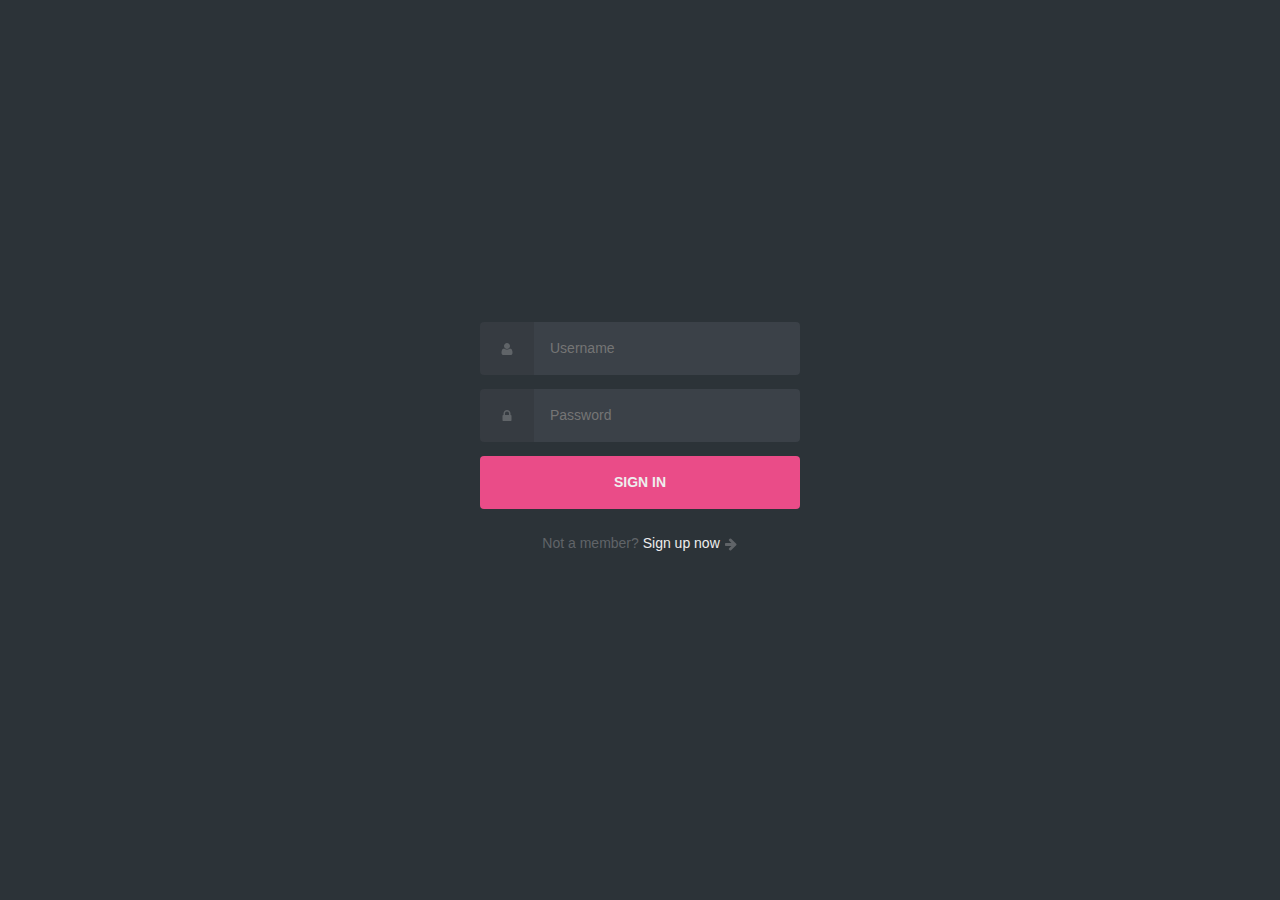
<file: index.html>
<!DOCTYPE html>
<html lang="en">
<head>
    <meta charset="UTF-8">
    <meta http-equiv="X-UA-Compatible" content="IE=edge">
    <meta name="viewport" content="width=device-width, initial-scale=1.0">
    <link rel="stylesheet" href="./styles.css" />
    <title>Formula Bucket</title>
</head>
<body class="align">

    <div class="grid">
  
      <form action="https://httpbin.org/post" method="POST" class="form login">
  
        <div class="form__field">
          <label for="login__username"><svg class="icon">
              <use xlink:href="#icon-user"></use>
            </svg><span class="hidden">Username</span></label>
          <input autocomplete="username" id="login__username" type="text" name="username" class="form__input" placeholder="Username" required>
        </div>
  
        <div class="form__field">
          <label for="login__password"><svg class="icon">
              <use xlink:href="#icon-lock"></use>
            </svg><span class="hidden">Password</span></label>
          <input id="login__password" type="password" name="password" class="form__input" placeholder="Password" required>
        </div>
  
        <div class="form__field">
          <input type="button" value="Sign In" id="btn">
        </div>
  
      </form>
  
      <p class="text--center">Not a member? <a href="#">Sign up now</a> <svg class="icon">
          <use xlink:href="#icon-arrow-right"></use>
        </svg></p>
  
    </div>
  
    <svg xmlns="http://www.w3.org/2000/svg" class="icons">
      <symbol id="icon-arrow-right" viewBox="0 0 1792 1792">
        <path d="M1600 960q0 54-37 91l-651 651q-39 37-91 37-51 0-90-37l-75-75q-38-38-38-91t38-91l293-293H245q-52 0-84.5-37.5T128 1024V896q0-53 32.5-90.5T245 768h704L656 474q-38-36-38-90t38-90l75-75q38-38 90-38 53 0 91 38l651 651q37 35 37 90z" />
      </symbol>
      <symbol id="icon-lock" viewBox="0 0 1792 1792">
        <path d="M640 768h512V576q0-106-75-181t-181-75-181 75-75 181v192zm832 96v576q0 40-28 68t-68 28H416q-40 0-68-28t-28-68V864q0-40 28-68t68-28h32V576q0-184 132-316t316-132 316 132 132 316v192h32q40 0 68 28t28 68z" />
      </symbol>
      <symbol id="icon-user" viewBox="0 0 1792 1792">
        <path d="M1600 1405q0 120-73 189.5t-194 69.5H459q-121 0-194-69.5T192 1405q0-53 3.5-103.5t14-109T236 1084t43-97.5 62-81 85.5-53.5T538 832q9 0 42 21.5t74.5 48 108 48T896 971t133.5-21.5 108-48 74.5-48 42-21.5q61 0 111.5 20t85.5 53.5 62 81 43 97.5 26.5 108.5 14 109 3.5 103.5zm-320-893q0 159-112.5 271.5T896 896 624.5 783.5 512 512t112.5-271.5T896 128t271.5 112.5T1280 512z" />
      </symbol>
    </svg>
    <script src="./script.js"></script>
  </body>
</html>
</file>
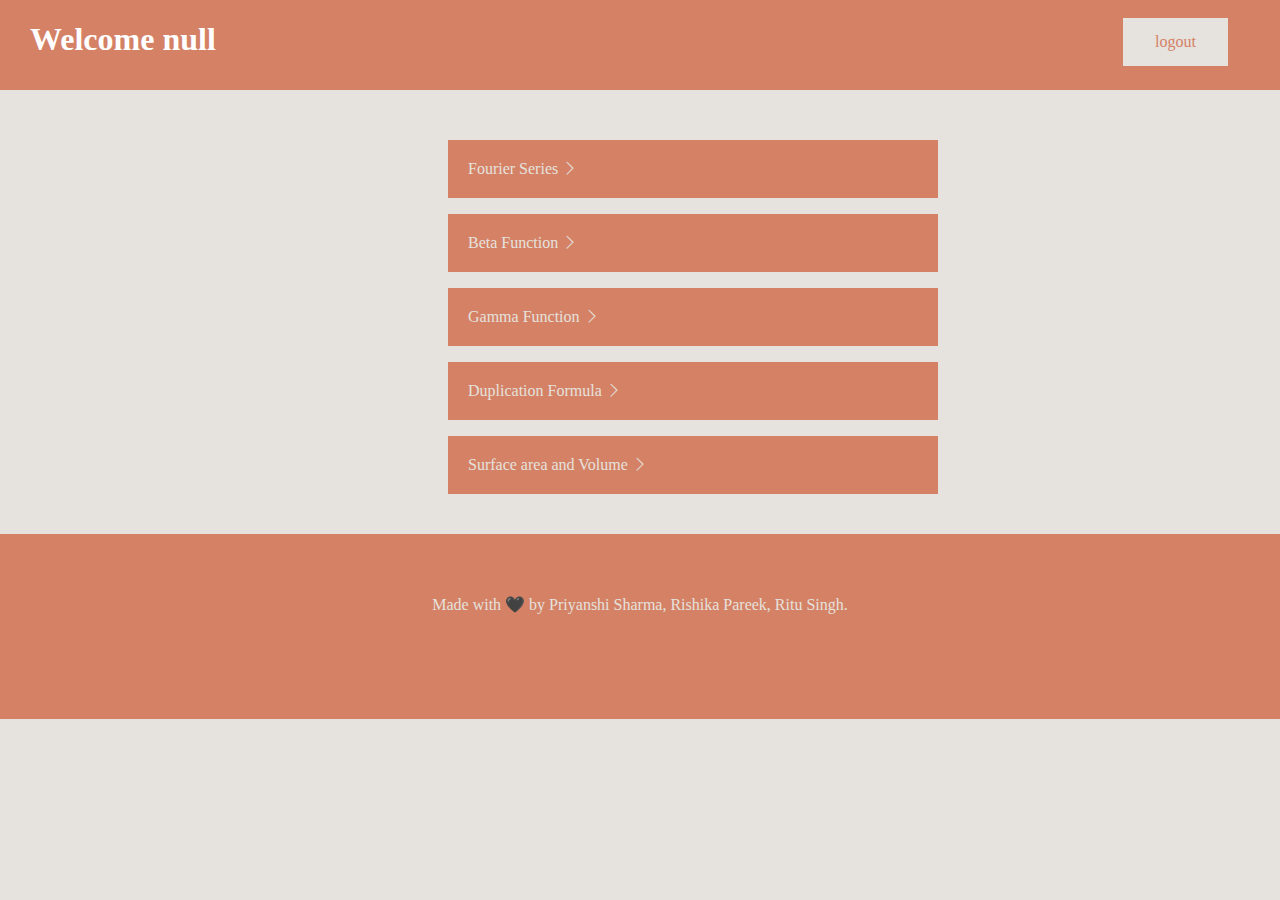
<file: formula-bucket/index.html>
<!DOCTYPE html>
<html lang="en">
<head>
    <meta charset="UTF-8">
    <meta http-equiv="X-UA-Compatible" content="IE=edge">
    <meta name="viewport" content="width=device-width, initial-scale=1.0">
    <title>Document</title>
    <link rel="stylesheet" href="./styles.css">
    <link rel="stylesheet" href="https://cdn.jsdelivr.net/npm/bootstrap-icons@1.10.3/font/bootstrap-icons.css">
</head>
<body>
    <header>
        <div class="logo">
            <h1>Booklet</h1>
        </div>
        <div class="logout">
            <a class="logout-btn">logout</a>
        </div>
    </header>
    <div class="section">
        <div class="question-block">
            <p class="question">Fourier Series <a class="btn-expand"><i class="bi bi-chevron-right"></i></a></p>
            <div class="answer-block answer"><img src="./fourier-formula.png" alt="...loading" width="490" height="198"></div>
        </div>
        <div class="question-block">
            <p class="question">Beta Function <a class="btn-expand"><i class="bi bi-chevron-right"></i></a></p>
            <div class="answer-block answer"><img src="./beta-function.png" alt="...loading" width="490" height="198"></div>
        </div>
        <div class="question-block">
            <p class="question">Gamma Function <a class="btn-expand"><i class="bi bi-chevron-right"></i></a></p>
            <div class="answer-block answer"><img src="./gamma-function.png" alt="...loading" width="490" height="198"></div>
        </div>
        <div class="question-block">
            <p class="question">Duplication Formula <a class="btn-expand"><i class="bi bi-chevron-right"></i></a></p>
            <div class="answer-block answer"><img src="./duplication-formula.png" alt="...loading" width="490" height="198"></div>
        </div>
        <div class="question-block">
            <p class="question">Surface area and Volume <a class="btn-expand"><i class="bi bi-chevron-right"></i></a></p>
            <div class="answer-block answer"><img src="./surface-area-volume.png" alt="...loading" width="490" height="198"></div>
        </div>
    </div class="section">
    <footer>
        <div class="container">
            <div class="name-container">Made with 🖤 by Priyanshi Sharma, Rishika Pareek, Ritu Singh.</div>
        </div>
    </footer>
    <script src="script.js"></script>
</body>
</html>
</file>
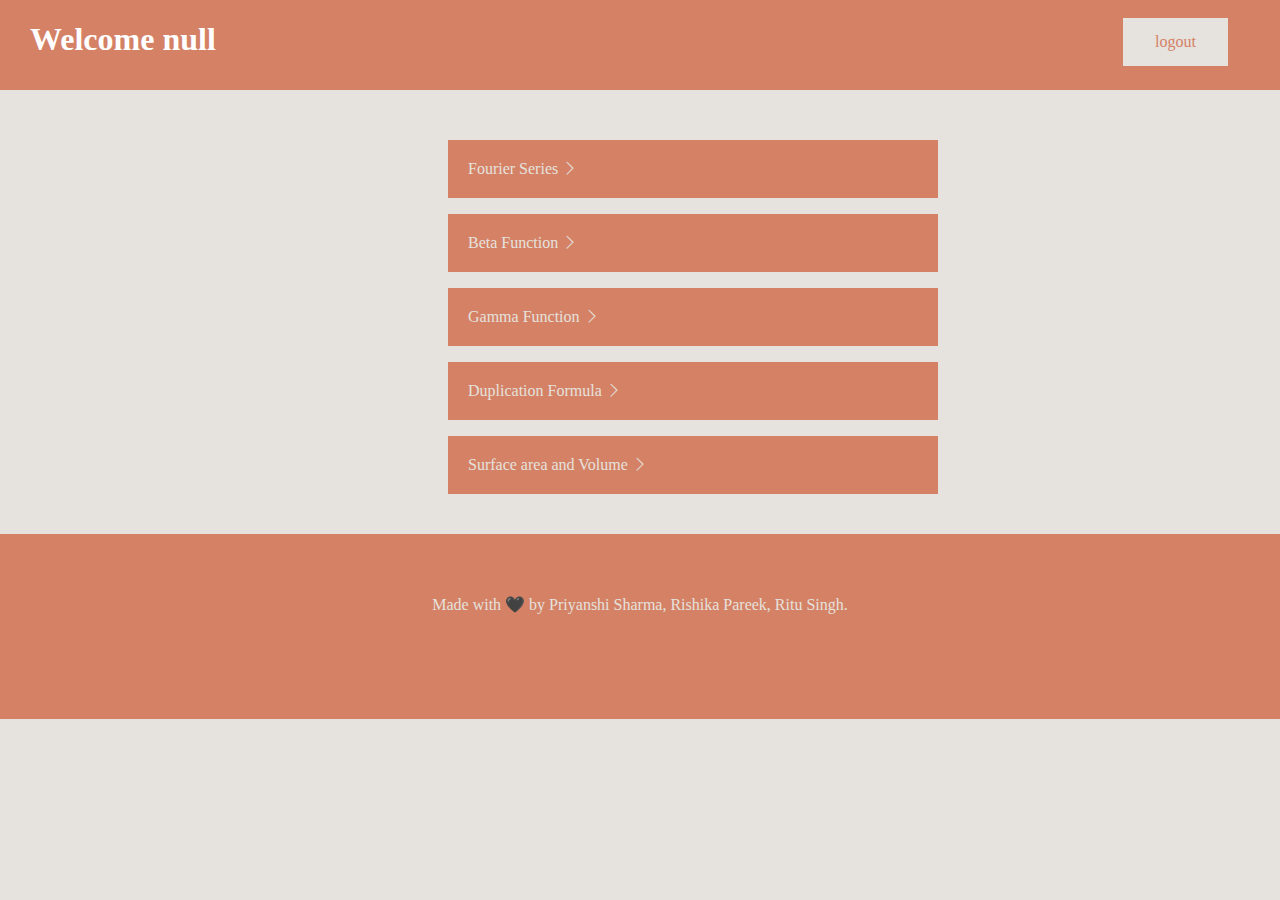
<file: main.html>
<!DOCTYPE html>
<html lang="en">
<head>
    <meta charset="UTF-8">
    <meta http-equiv="X-UA-Compatible" content="IE=edge">
    <meta name="viewport" content="width=device-width, initial-scale=1.0">
    <title>Document</title>
    <link rel="stylesheet" href="./main-styles.css">
    <link rel="stylesheet" href="https://cdn.jsdelivr.net/npm/bootstrap-icons@1.10.3/font/bootstrap-icons.css">
</head>
<body>
    <header>
        <div class="logo">
            <h1>Booklet</h1>
        </div>
        <div class="logout">
            <a class="logout-btn">logout</a>
        </div>
    </header>
    <div class="section">
        <div class="question-block">
            <p class="question">Fourier Series <a class="btn-expand"><i class="bi bi-chevron-right"></i></a></p>
            <div class="answer-block answer"><img src="./fourier-formula.png" alt="...loading" width="490" height="198"></div>
        </div>
        <div class="question-block">
            <p class="question">Beta Function <a class="btn-expand"><i class="bi bi-chevron-right"></i></a></p>
            <div class="answer-block answer"><img src="./beta-function.png" alt="...loading" width="490" height="198"></div>
        </div>
        <div class="question-block">
            <p class="question">Gamma Function <a class="btn-expand"><i class="bi bi-chevron-right"></i></a></p>
            <div class="answer-block answer"><img src="./gamma-function.png" alt="...loading" width="490" height="198"></div>
        </div>
        <div class="question-block">
            <p class="question">Duplication Formula <a class="btn-expand"><i class="bi bi-chevron-right"></i></a></p>
            <div class="answer-block answer"><img src="./duplication-formula.png" alt="...loading" width="490" height="198"></div>
        </div>
        <div class="question-block">
            <p class="question">Surface area and Volume <a class="btn-expand"><i class="bi bi-chevron-right"></i></a></p>
            <div class="answer-block answer"><img src="./surface-area-volume.png" alt="...loading" width="490" height="198"></div>
        </div>
    </div class="section">
    <footer>
        <div class="container">
            <div class="name-container">Made with 🖤 by Priyanshi Sharma, Rishika Pareek, Ritu Singh.</div>
        </div>
    </footer>
    <script src="main-script.js"></script>
</body>
</html>
</file>
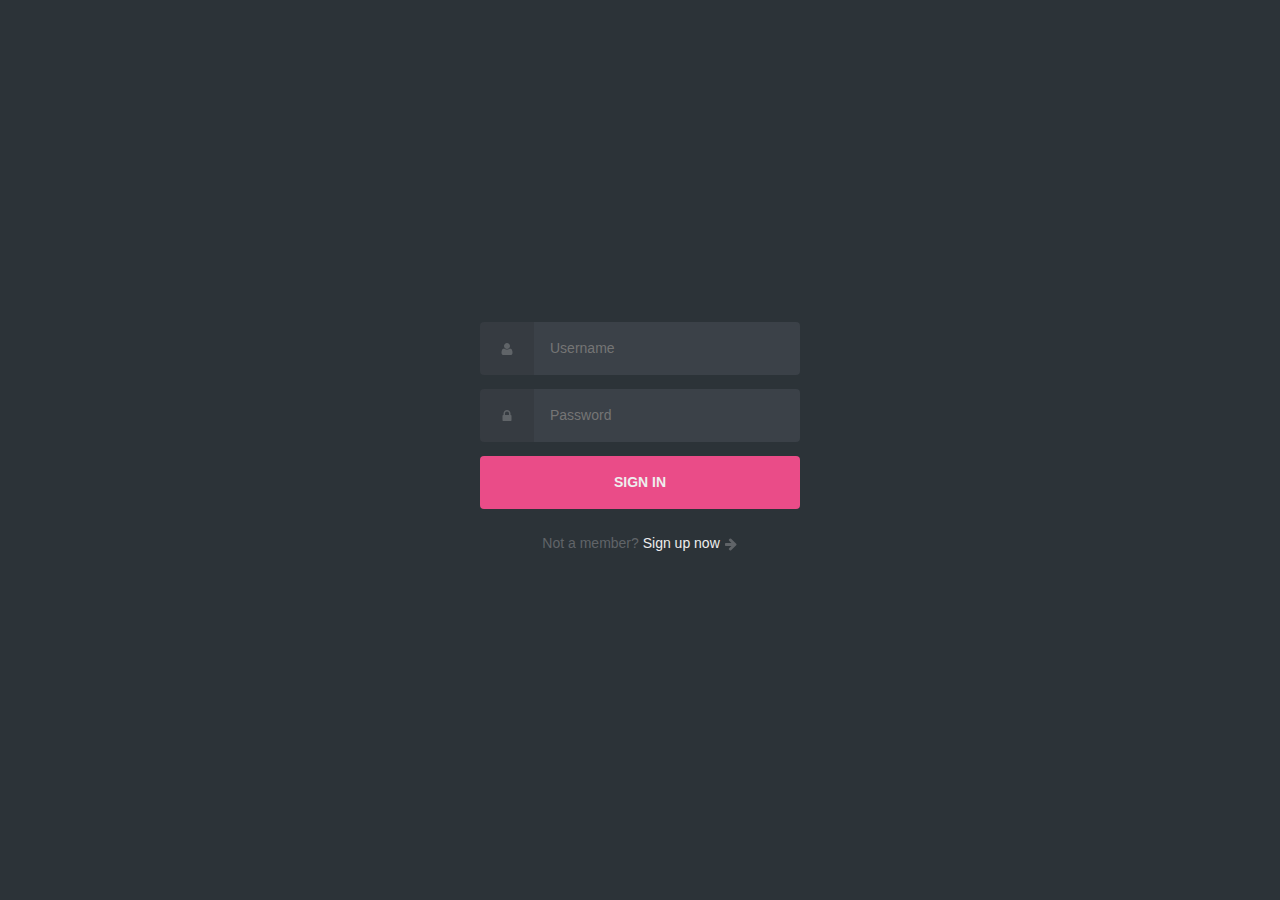
<file: login/login.html>
<!DOCTYPE html>
<html lang="en">
<head>
    <meta charset="UTF-8">
    <meta http-equiv="X-UA-Compatible" content="IE=edge">
    <meta name="viewport" content="width=device-width, initial-scale=1.0">
    <link rel="stylesheet" href="./login-style.css" />
    <title>Formula Bucket</title>
</head>
<body class="align">

    <div class="grid">
  
      <form action="https://httpbin.org/post" method="POST" class="form login">
  
        <div class="form__field">
          <label for="login__username"><svg class="icon">
              <use xlink:href="#icon-user"></use>
            </svg><span class="hidden">Username</span></label>
          <input autocomplete="username" id="login__username" type="text" name="username" class="form__input" placeholder="Username" required>
        </div>
  
        <div class="form__field">
          <label for="login__password"><svg class="icon">
              <use xlink:href="#icon-lock"></use>
            </svg><span class="hidden">Password</span></label>
          <input id="login__password" type="password" name="password" class="form__input" placeholder="Password" required>
        </div>
  
        <div class="form__field">
          <input type="button" value="Sign In" id="btn">
        </div>
  
      </form>
  
      <p class="text--center">Not a member? <a href="#">Sign up now</a> <svg class="icon">
          <use xlink:href="#icon-arrow-right"></use>
        </svg></p>
  
    </div>
  
    <svg xmlns="http://www.w3.org/2000/svg" class="icons">
      <symbol id="icon-arrow-right" viewBox="0 0 1792 1792">
        <path d="M1600 960q0 54-37 91l-651 651q-39 37-91 37-51 0-90-37l-75-75q-38-38-38-91t38-91l293-293H245q-52 0-84.5-37.5T128 1024V896q0-53 32.5-90.5T245 768h704L656 474q-38-36-38-90t38-90l75-75q38-38 90-38 53 0 91 38l651 651q37 35 37 90z" />
      </symbol>
      <symbol id="icon-lock" viewBox="0 0 1792 1792">
        <path d="M640 768h512V576q0-106-75-181t-181-75-181 75-75 181v192zm832 96v576q0 40-28 68t-68 28H416q-40 0-68-28t-28-68V864q0-40 28-68t68-28h32V576q0-184 132-316t316-132 316 132 132 316v192h32q40 0 68 28t28 68z" />
      </symbol>
      <symbol id="icon-user" viewBox="0 0 1792 1792">
        <path d="M1600 1405q0 120-73 189.5t-194 69.5H459q-121 0-194-69.5T192 1405q0-53 3.5-103.5t14-109T236 1084t43-97.5 62-81 85.5-53.5T538 832q9 0 42 21.5t74.5 48 108 48T896 971t133.5-21.5 108-48 74.5-48 42-21.5q61 0 111.5 20t85.5 53.5 62 81 43 97.5 26.5 108.5 14 109 3.5 103.5zm-320-893q0 159-112.5 271.5T896 896 624.5 783.5 512 512t112.5-271.5T896 128t271.5 112.5T1280 512z" />
      </symbol>
    </svg>
    <script src="./login-script.js"></script>
  </body>
</html>
</file>
<file: styles.css>
/* config.css */

:root {
    --baseColor: #606468;
  }
  
  /* helpers/align.css */
  
  .align {
    display: grid;
    -webkit-box-align: center;
        -ms-flex-align: center;
            align-items: center;
    justify-items: center;
    place-items: center;
  }
  
  .grid {
    width: 90%;
    margin-left: auto;
    margin-right: auto;
    max-width: 20rem;
  }
  
  /* helpers/hidden.css */
  
  .hidden {
    border: 0;
    clip: rect(0 0 0 0);
    height: 1px;
    margin: -1px;
    overflow: hidden;
    padding: 0;
    position: absolute;
    width: 1px;
  }
  
  /* helpers/icon.css */
  
  :root {
    --iconFill: var(--baseColor);
  }
  
  .icons {
    display: none;
  }
  
  .icon {
    height: 1em;
    display: inline-block;
    fill: #606468;
    fill: var(--iconFill);
    width: 1em;
    vertical-align: middle;
  }
  
  /* layout/base.css */
  
  :root {
    --htmlFontSize: 100%;
  
    --bodyBackgroundColor: #2c3338;
    --bodyColor: var(--baseColor);
    --bodyFontFamily: "Open Sans";
    --bodyFontFamilyFallback: sans-serif;
    --bodyFontSize: 0.875rem;
    --bodyFontWeight: 400;
    --bodyLineHeight: 1.5;
  }
  
  * {
    -webkit-box-sizing: inherit;
            box-sizing: inherit;
  }
  
  html {
    -webkit-box-sizing: border-box;
            box-sizing: border-box;
    font-size: 100%;
    font-size: var(--htmlFontSize);
  }
  
  body {
    background-color: #2c3338;
    background-color: var(--bodyBackgroundColor);
    color: #606468;
    color: var(--bodyColor);
    font-family: "Open Sans", sans-serif;
    font-family: var(--bodyFontFamily), var(--bodyFontFamilyFallback);
    font-size: 0.875rem;
    font-size: var(--bodyFontSize);
    font-weight: 400;
    font-weight: var(--bodyFontWeight);
    line-height: 1.5;
    line-height: var(--bodyLineHeight);
    margin: 0;
    min-height: 100vh;
  }
  
  /* modules/anchor.css */
  
  :root {
    --anchorColor: #eee;
  }
  
  a {
    color: #eee;
    color: var(--anchorColor);
    outline: 0;
    text-decoration: none;
  }
  
  a:focus,
  a:hover {
    text-decoration: underline;
  }
  
  /* modules/form.css */
  
  :root {
    --formGap: 0.875rem;
  }
  
  input {
    background-image: none;
    border: 0;
    color: inherit;
    font: inherit;
    margin: 0;
    outline: 0;
    padding: 0;
    -webkit-transition: background-color 0.3s;
    -o-transition: background-color 0.3s;
    transition: background-color 0.3s;
  }
  
  input[type="button"] {
    cursor: pointer;
  }
  
  .form {
    display: grid;
    grid-gap: 0.875rem;
    gap: 0.875rem;
    grid-gap: var(--formGap);
    gap: var(--formGap);
  }
  
  .form input[type="password"],
  .form input[type="text"],
  .form input[type="button"] {
    width: 100%;
  }
  
  .form__field {
    display: -webkit-box;
    display: -ms-flexbox;
    display: flex;
  }
  
  .form__input {
    -webkit-box-flex: 1;
        -ms-flex: 1;
            flex: 1;
  }
  
  /* modules/login.css */
  
  :root {
    --loginBorderRadus: 0.25rem;
    --loginColor: #eee;
  
    --loginInputBackgroundColor: #3b4148;
    --loginInputHoverBackgroundColor: #434a52;
  
    --loginLabelBackgroundColor: #363b41;
  
    --loginSubmitBackgroundColor: #ea4c88;
    --loginSubmitColor: #eee;
    --loginSubmitHoverBackgroundColor: #d44179;
  }
  
  .login {
    color: #eee;
    color: var(--loginColor);
  }
  
  .login label,
  .login input[type="text"],
  .login input[type="password"],
  .login input[type="button"] {
    border-radius: 0.25rem;
    border-radius: var(--loginBorderRadus);
    padding: 1rem;
  }
  
  .login label {
    background-color: #363b41;
    background-color: var(--loginLabelBackgroundColor);
    border-bottom-right-radius: 0;
    border-top-right-radius: 0;
    padding-left: 1.25rem;
    padding-right: 1.25rem;
  }
  
  .login input[type="password"],
  .login input[type="text"] {
    background-color: #3b4148;
    background-color: var(--loginInputBackgroundColor);
    border-bottom-left-radius: 0;
    border-top-left-radius: 0;
  }
  
  .login input[type="password"]:focus,
  .login input[type="password"]:hover,
  .login input[type="text"]:focus,
  .login input[type="text"]:hover {
    background-color: #434a52;
    background-color: var(--loginInputHoverBackgroundColor);
  }
  
  .login input[type="button"] {
    background-color: #ea4c88;
    background-color: var(--loginSubmitBackgroundColor);
    color: #eee;
    color: var(--loginSubmitColor);
    font-weight: 700;
    text-transform: uppercase;
  }
  
  .login input[type="button"]:focus,
  .login input[type="button"]:hover {
    background-color: #d44179;
    background-color: var(--loginSubmitHoverBackgroundColor);
  }
  
  /* modules/text.css */
  
  p {
    margin-top: 1.5rem;
    margin-bottom: 1.5rem;
  }
  
  .text--center {
    text-align: center;
  }
</file>
<file: formula-bucket/styles.css>
.answer{
    display: none;
}
body{
    background:#E6E2DD;
    margin: 0px;
    padding: 0px;
}
header{
    width: 100%;
    height: 90px;
    background: #D48166;
    position: relative;
}
.logo{
    float: left;
}
.logout{
    position: absolute;
    top: 15%;
    right: 50px;
}
h1{
    margin-left: 30px;
    
    color: #fff;
}
.logout-btn{
background-color: #E6E2DD; /* Green */
  border: none;
  color: #D48166;
  padding: 15px 32px;
  text-align: center;
  text-decoration: none;
  display: inline-block;
  font-size: 16px;
  margin: 4px 2px;
  cursor: pointer;
}

.section{
    width: 490px;
    margin-top: 50px;
    margin-left: 35%;
}
.btn-expand{
    cursor: pointer;
}
.question{
    color: #E6E2DD;
    padding: 20px;
    background-color: #D48166;
}
footer{
    margin-top: 40px;
    padding-bottom: 45px;
    background-color: #D48166;
    height:140px;
    width: 100%;
}
.container{
    position: relative;
    height: 100%;
    width: 100%;
}
.name-container{
    color: #E6E2DD;
    position: absolute;
    top: 50%;
    left: 50%;
    transform: translate(-50%, -50%);
}
</file>
<file: main-styles.css>
.answer{
    display: none;
}
body{
    background:#E6E2DD;
    margin: 0px;
    padding: 0px;
}
header{
    width: 100%;
    height: 90px;
    background: #D48166;
    position: relative;
}
.logo{
    float: left;
}
.logout{
    position: absolute;
    top: 15%;
    right: 50px;
}
h1{
    margin-left: 30px;
    
    color: #fff;
}
.logout-btn{
background-color: #E6E2DD; /* Green */
  border: none;
  color: #D48166;
  padding: 15px 32px;
  text-align: center;
  text-decoration: none;
  display: inline-block;
  font-size: 16px;
  margin: 4px 2px;
  cursor: pointer;
}

.section{
    width: 490px;
    margin-top: 50px;
    margin-left: 35%;
}
.btn-expand{
    cursor: pointer;
}
.question{
    color: #E6E2DD;
    padding: 20px;
    background-color: #D48166;
}
footer{
    margin-top: 40px;
    padding-bottom: 45px;
    background-color: #D48166;
    height:140px;
    width: 100%;
}
.container{
    position: relative;
    height: 100%;
    width: 100%;
}
.name-container{
    color: #E6E2DD;
    position: absolute;
    top: 50%;
    left: 50%;
    transform: translate(-50%, -50%);
}
</file>
<file: login/login-style.css>
/* config.css */

:root {
    --baseColor: #606468;
  }
  
  /* helpers/align.css */
  
  .align {
    display: grid;
    -webkit-box-align: center;
        -ms-flex-align: center;
            align-items: center;
    justify-items: center;
    place-items: center;
  }
  
  .grid {
    width: 90%;
    margin-left: auto;
    margin-right: auto;
    max-width: 20rem;
  }
  
  /* helpers/hidden.css */
  
  .hidden {
    border: 0;
    clip: rect(0 0 0 0);
    height: 1px;
    margin: -1px;
    overflow: hidden;
    padding: 0;
    position: absolute;
    width: 1px;
  }
  
  /* helpers/icon.css */
  
  :root {
    --iconFill: var(--baseColor);
  }
  
  .icons {
    display: none;
  }
  
  .icon {
    height: 1em;
    display: inline-block;
    fill: #606468;
    fill: var(--iconFill);
    width: 1em;
    vertical-align: middle;
  }
  
  /* layout/base.css */
  
  :root {
    --htmlFontSize: 100%;
  
    --bodyBackgroundColor: #2c3338;
    --bodyColor: var(--baseColor);
    --bodyFontFamily: "Open Sans";
    --bodyFontFamilyFallback: sans-serif;
    --bodyFontSize: 0.875rem;
    --bodyFontWeight: 400;
    --bodyLineHeight: 1.5;
  }
  
  * {
    -webkit-box-sizing: inherit;
            box-sizing: inherit;
  }
  
  html {
    -webkit-box-sizing: border-box;
            box-sizing: border-box;
    font-size: 100%;
    font-size: var(--htmlFontSize);
  }
  
  body {
    background-color: #2c3338;
    background-color: var(--bodyBackgroundColor);
    color: #606468;
    color: var(--bodyColor);
    font-family: "Open Sans", sans-serif;
    font-family: var(--bodyFontFamily), var(--bodyFontFamilyFallback);
    font-size: 0.875rem;
    font-size: var(--bodyFontSize);
    font-weight: 400;
    font-weight: var(--bodyFontWeight);
    line-height: 1.5;
    line-height: var(--bodyLineHeight);
    margin: 0;
    min-height: 100vh;
  }
  
  /* modules/anchor.css */
  
  :root {
    --anchorColor: #eee;
  }
  
  a {
    color: #eee;
    color: var(--anchorColor);
    outline: 0;
    text-decoration: none;
  }
  
  a:focus,
  a:hover {
    text-decoration: underline;
  }
  
  /* modules/form.css */
  
  :root {
    --formGap: 0.875rem;
  }
  
  input {
    background-image: none;
    border: 0;
    color: inherit;
    font: inherit;
    margin: 0;
    outline: 0;
    padding: 0;
    -webkit-transition: background-color 0.3s;
    -o-transition: background-color 0.3s;
    transition: background-color 0.3s;
  }
  
  input[type="button"] {
    cursor: pointer;
  }
  
  .form {
    display: grid;
    grid-gap: 0.875rem;
    gap: 0.875rem;
    grid-gap: var(--formGap);
    gap: var(--formGap);
  }
  
  .form input[type="password"],
  .form input[type="text"],
  .form input[type="button"] {
    width: 100%;
  }
  
  .form__field {
    display: -webkit-box;
    display: -ms-flexbox;
    display: flex;
  }
  
  .form__input {
    -webkit-box-flex: 1;
        -ms-flex: 1;
            flex: 1;
  }
  
  /* modules/login.css */
  
  :root {
    --loginBorderRadus: 0.25rem;
    --loginColor: #eee;
  
    --loginInputBackgroundColor: #3b4148;
    --loginInputHoverBackgroundColor: #434a52;
  
    --loginLabelBackgroundColor: #363b41;
  
    --loginSubmitBackgroundColor: #ea4c88;
    --loginSubmitColor: #eee;
    --loginSubmitHoverBackgroundColor: #d44179;
  }
  
  .login {
    color: #eee;
    color: var(--loginColor);
  }
  
  .login label,
  .login input[type="text"],
  .login input[type="password"],
  .login input[type="button"] {
    border-radius: 0.25rem;
    border-radius: var(--loginBorderRadus);
    padding: 1rem;
  }
  
  .login label {
    background-color: #363b41;
    background-color: var(--loginLabelBackgroundColor);
    border-bottom-right-radius: 0;
    border-top-right-radius: 0;
    padding-left: 1.25rem;
    padding-right: 1.25rem;
  }
  
  .login input[type="password"],
  .login input[type="text"] {
    background-color: #3b4148;
    background-color: var(--loginInputBackgroundColor);
    border-bottom-left-radius: 0;
    border-top-left-radius: 0;
  }
  
  .login input[type="password"]:focus,
  .login input[type="password"]:hover,
  .login input[type="text"]:focus,
  .login input[type="text"]:hover {
    background-color: #434a52;
    background-color: var(--loginInputHoverBackgroundColor);
  }
  
  .login input[type="button"] {
    background-color: #ea4c88;
    background-color: var(--loginSubmitBackgroundColor);
    color: #eee;
    color: var(--loginSubmitColor);
    font-weight: 700;
    text-transform: uppercase;
  }
  
  .login input[type="button"]:focus,
  .login input[type="button"]:hover {
    background-color: #d44179;
    background-color: var(--loginSubmitHoverBackgroundColor);
  }
  
  /* modules/text.css */
  
  p {
    margin-top: 1.5rem;
    margin-bottom: 1.5rem;
  }
  
  .text--center {
    text-align: center;
  }
</file>
